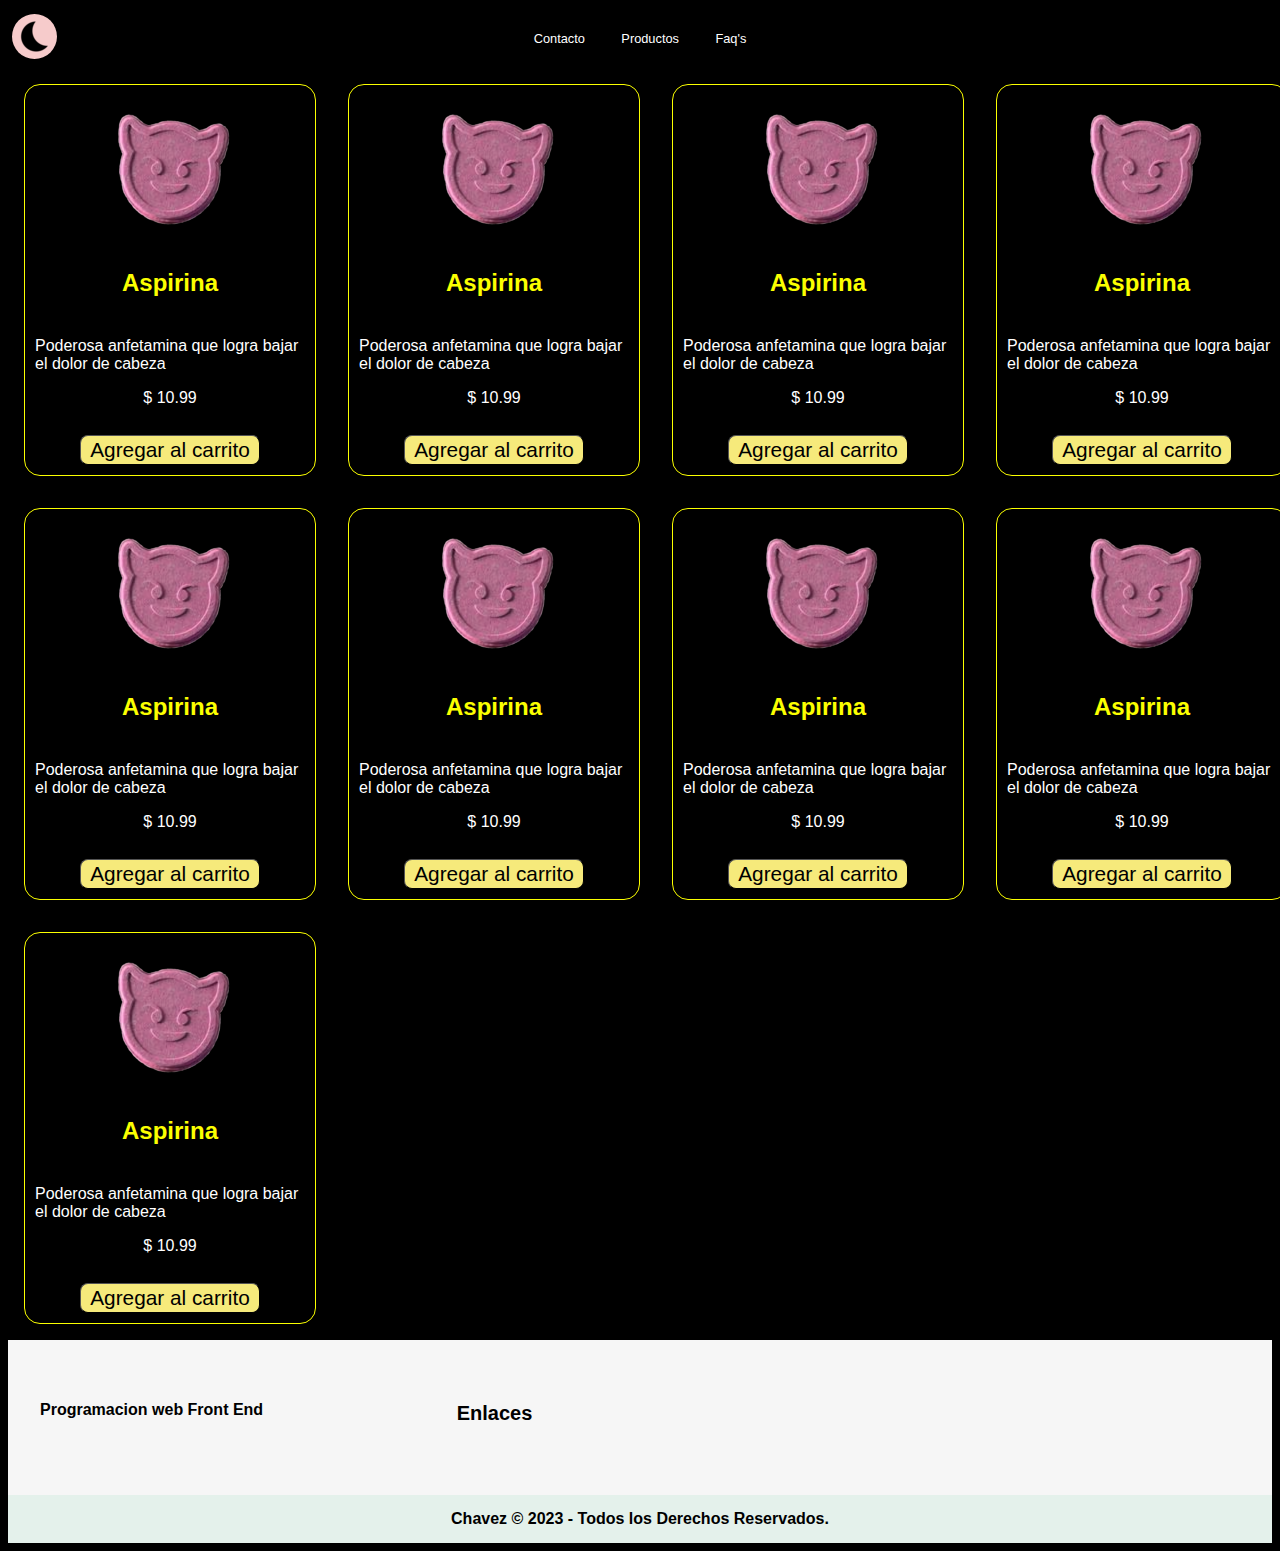
<file: productos.html>
<!DOCTYPE html>
<html lang="en">
<head>
  <meta charset="UTF-8">
  <meta http-equiv="X-UA-Compatible" content="IE=edge">
  <meta name="viewport" content="width=device-width, initial-scale=1.0">
  <title>MyPharmacy</title>
  <link rel="stylesheet" href="style.css">
</head>
<body>
  <header>
    <div class="izq-box">
        <a class="darktheme"><img src="/images/darktheme.png" alt="Botón de imagen" id="darktheme" onclick="darktheme()"></a>
    </div>

    <div class="center-box">
        <a href="productos.html">Contacto</a>
        <a href="productos.html">Productos</a>
        <a href="productos.html">Faq's</a>
    </div>

    <div class="der-box">
        <a class="darktheme" href="login.html"><img src="/images/user.png" alt="Botón de imagen"></a>
    </div>
  </header>
  <div class="products-box" id="contenedor-productos"></div>
  <footer class="pie-pagina">
    <div class="grupo-1">
        <div class="box">
            
            <p><b>Programacion web Front End</b></p>
        </div>
        <div class="box">
            <h2>Enlaces</h2>

            <a href="#"></a>
        </div>
        
    </div>
    <div class="grupo-2">
        <small> <b> Chavez &copy; 2023  - Todos los Derechos Reservados.</b></small>
    </div>
</footer>
  <script src="scripts.js"></script>
</body>
</html>
</file>
<file: style.css>
/*
Colores:

Rosa: #ff01a5
Amarillo: #e5f306
Naranja: #f47700
Azul: #294493
morado: #860a78


*/ 
/*Modo oscuro del html*/
html.darkmode{
    filter: invert(100%);
    filter: hue-rotate(180deg);
}
html.darkmode img{
  filter: invert(100%);
  filter: hue-rotate(180deg);
}

/* Estilos para el cuerpo de la página */
body {
    font-family: Arial, sans-serif;
    background-color: #000000;
  }
  
  /* Estilos para el encabezado */
  header {
    background-color: #000000;
    font-style: bold;
    color: white;
    border-radius: 0.5rem;
    height: 60px;
    display: flex;
    justify-content: space-evenly;
    align-items: center;
  }
.izq-box, .center-box, .der-box{
    display: inline-block;
}
.izq-box{
    margin-right: auto;
    padding: 4px;
}
.der-box{
    margin-left: auto;
    padding: 4px;
}
.center-box{
    margin: 8px;
}
/*Formato*/
.izq-box a img{
  background-color: rgb(246, 203, 203);
  border-radius: 2rem;
}
.izq-box a img:hover{
  background-color: #ddc50a;
  border-radius: 2rem;
}

/*Formato para los enlaces del header*/
.center-box a{
  color: #ffffff;
  text-decoration: none;
  align-items: center;
  position: relative;
  justify-content: center;
  font-size: 1vw;
  margin: 1rem;
  
}
.center-box a:hover{
  color: #e9d011;
  font: bold;
  text-decoration: underline;
}

/*Estilo de las tarjetas de los productos*/
.products-box{
  background-color: rgb(0, 0, 0);
  width: 100%;
  display: grid;
  grid-template-columns: repeat(5, 8fr);
}
.tarjeta-producto{
  background-color: rgb(0, 0, 0);
  padding: 10px;
  height: 370px;
  width: 270px;
  margin: 1rem;
  flex-basis: 25%;
  border-radius: 1rem;
  display: flex;
  flex-direction: column;
  align-items: center;
  position: relative;
  border-width: 1px;
  border-style:groove;
  border-color: rgb(251, 255, 0);
}
.tarjeta-producto img{
  max-width: 100%;
  height: auto;
}
.tarjeta-producto h3{
  font-size: 1.5rem;
  font-style: bold;
  color: rgb(251,255,0);
}
.tarjeta-producto p{
  color: rgb(255, 255, 255);
}
.tarjeta-producto span{
  color: white;
}
.tarjeta-producto button{
  height: 30px;
  width: 180px;
  font-size: 1.3rem;
  color: rgb(0, 0, 0);
  background-color: rgb(246, 234, 123);
  border-width: 0.5px;
  border-radius: 8px;
  position: absolute;
  bottom: 10px;
}
.tarjeta-producto button:hover{
  color: #4e11e9;
  font: bold;
  text-decoration: underline;
}

/*Seccion para la landing-page*/
.landing-page{
  width: 100%;
  height:80%;
}


  
/*:::::Pie de Pagina*/
.pie-pagina{
  width: 100%;
  background-color: #f6f6f6;
}
.pie-pagina .grupo-1{
  width: 100%;
  max-width: 1200px;
  margin: auto;
  display:grid;
  grid-template-columns: repeat(3, 1fr);
  grid-gap:50px;
  padding: 45px 0px;
}
.pie-pagina .grupo-1 .box figure{
  width: 300px;
  height: 100%;
  display: flex;
  justify-content: center;
}
.pie-pagina .grupo-1 .box figure img{
  width: 250px;
}
.pie-pagina .grupo-1 .box h2{
  color: #000000;
  margin-bottom: 25px;
  font-size: 20px;
}
.pie-pagina .grupo-1 .box p{
  color: #000000;
  margin-bottom: 10px;
  
}
.pie-pagina .grupo-1 .box a{
  text-decoration: none;
  color: #000000;
  
}
.pie-pagina .grupo-2{
  background-color: #e4f1eb;
  padding: 15px 10px;
  color: #000000;
  justify-content: center;
  display: flex;
}
.pie-pagina .grupo-2 small{
  margin-top: auto;
  font-size: 16px;
  
}

.pie-pagina .grupo-1 .red-social a{
  display: inline-block;
  text-decoration: none;
  width: 45px;
  height: 45px;
  line-height: 45px;
  color: #000000;
  margin-right: 10px;
  background-color: #e4f1eb;
  text-align: center;
  transition: all 300ms ease;
  border-radius: 0.5rem;
}

.pie-pagina .grupo-1 .red-social a:hover{
  color: #229558;
}


@media (max-width: 1550px) {
  .products-box {
    grid-template-columns: repeat(4, 1fr);
  }
}
</file>
